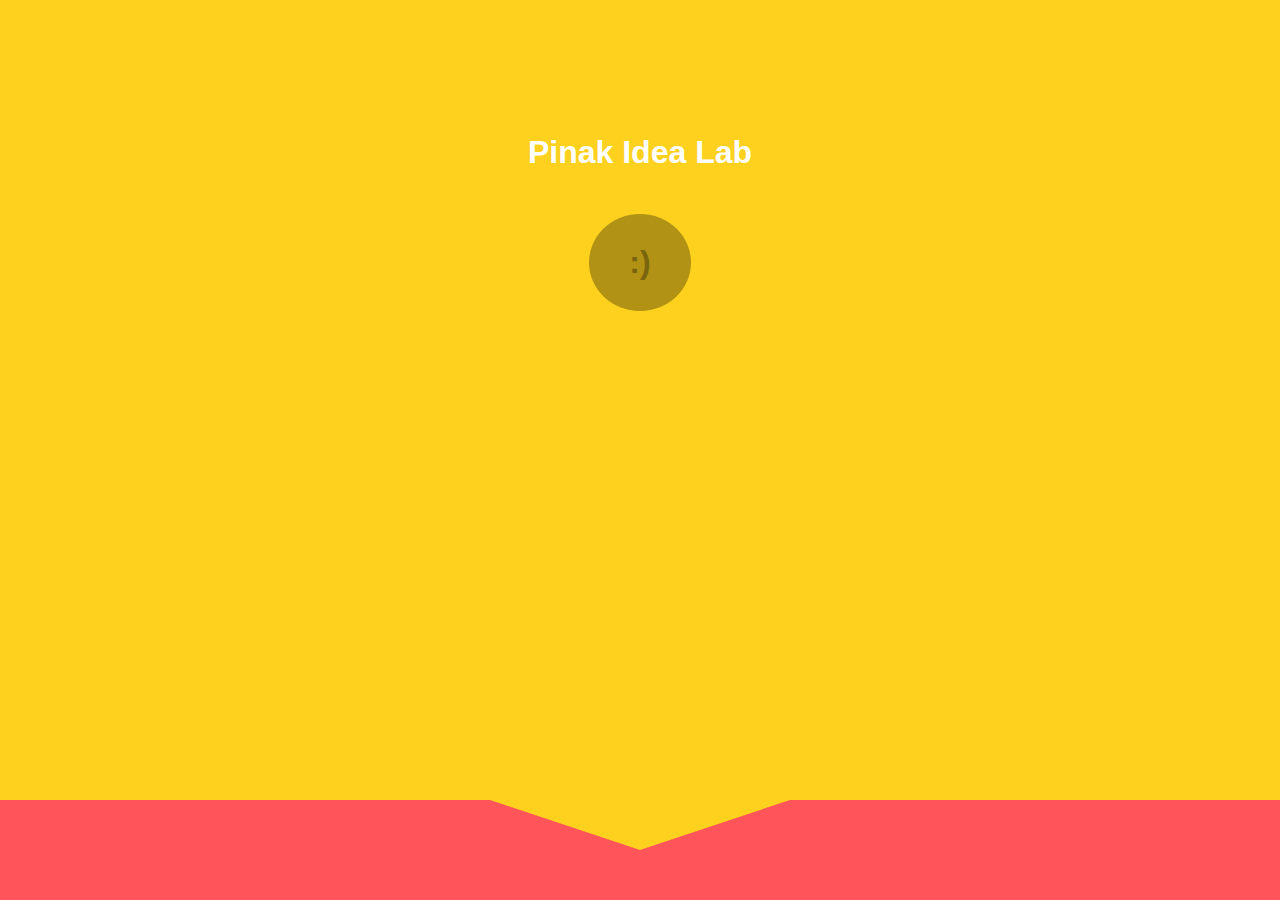
<file: index.html>
<!DOCTYPE html>
<html lang="en">
<head>
    <meta charset="UTF-8">
    <meta name="viewport" content="width=device-width, initial-scale=1.0">
    <title>CSS proficiency test</title>
    <link rel="stylesheet" href="style.css">
</head>
<body class="main">
    <h1 class="text">Pinak Idea Lab</h1>
    <h1 class="smile">:)</h1>
    <div class="footer">
        <div class="remaining"></div>
        <div class="arrow"></div>
        <div class="remaining"></div>
    </div>
</body>
</html>
</file>
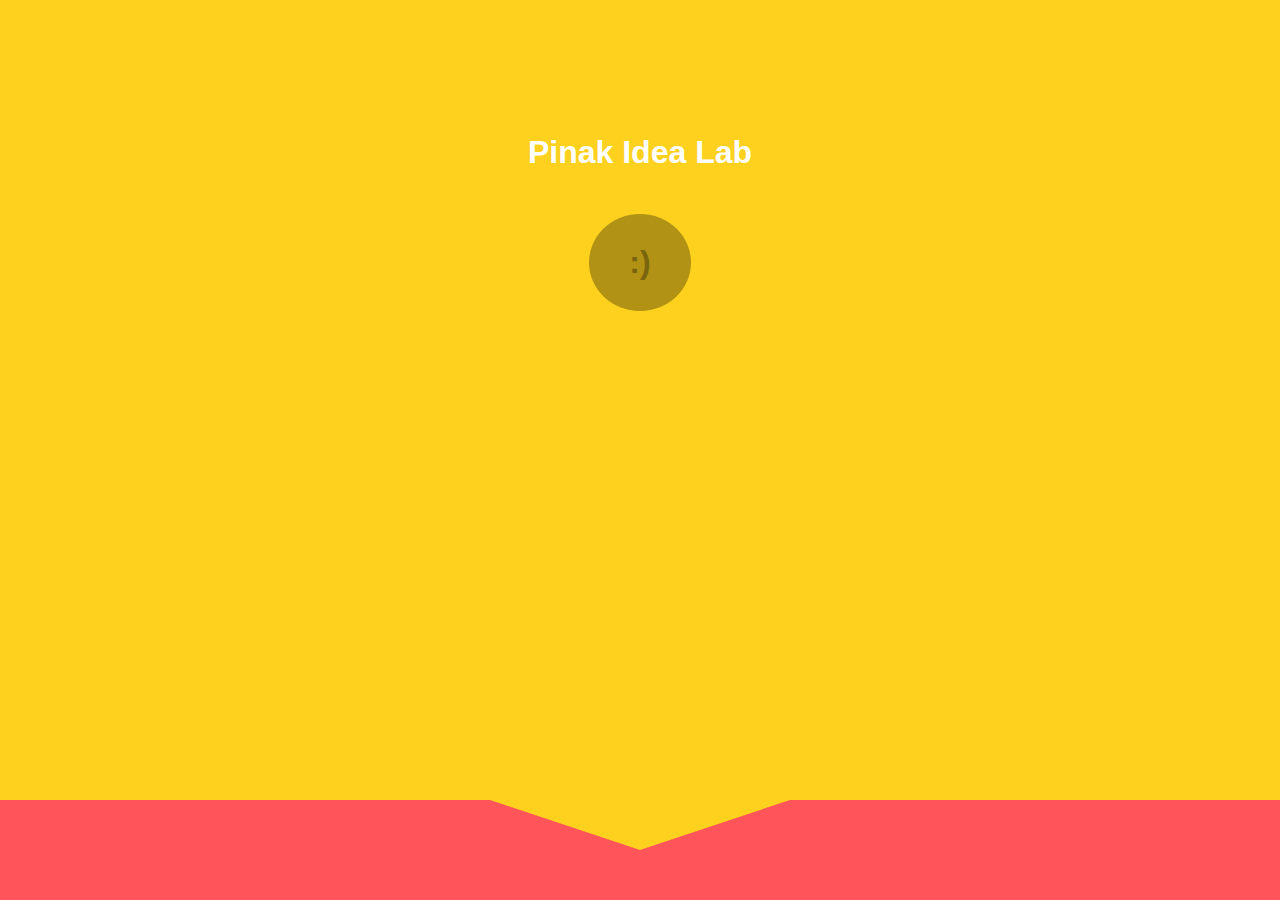
<file: CSS proficiency test.html>
<!DOCTYPE html>
<html lang="en">
<head>
    <meta charset="UTF-8">
    <meta name="viewport" content="width=device-width, initial-scale=1.0">
    <title>CSS proficiency test</title>
    <link rel="stylesheet" href="style.css">
</head>
<body class="main">
    <h1 class="text">Pinak Idea Lab</h1>
    <h1 class="smile">:)</h1>
    <div class="footer">
        <div class="remaining"></div>
        <div class="arrow"></div>
        <div class="remaining"></div>
    </div>
</body>
</html>
</file>
<file: style.css>
body{
    background-color: #fdd11e;
    font-family:sans-serif;
    display: flex;
    flex-direction: column;
    justify-content: center;
    align-items: center;
}
.text{
    color: white;
    margin-top: 10%;
}
.smile{
    background-color: #b19215;
    width: fit-content;
    border-radius: 50%;
    padding: 30px 40px;
    color:#7a640e;
}
.footer{
    height: 100px;
    width: 100%;
    margin: 0px;
    position: absolute;
    bottom: 0;
    display: flex;
    flex-direction: row;
}
.arrow{
    width:0; 
    height: 0; 
    border-top: 50px solid transparent;
    border-bottom: 50px solid #ff555a;
    border-right: 150px solid #ff555a;
    border-left: 150px solid #ff555a;
}
.remaining{
    background-color: #ff555a;
    width: 60%;
    height: 100%;
}
</file>
